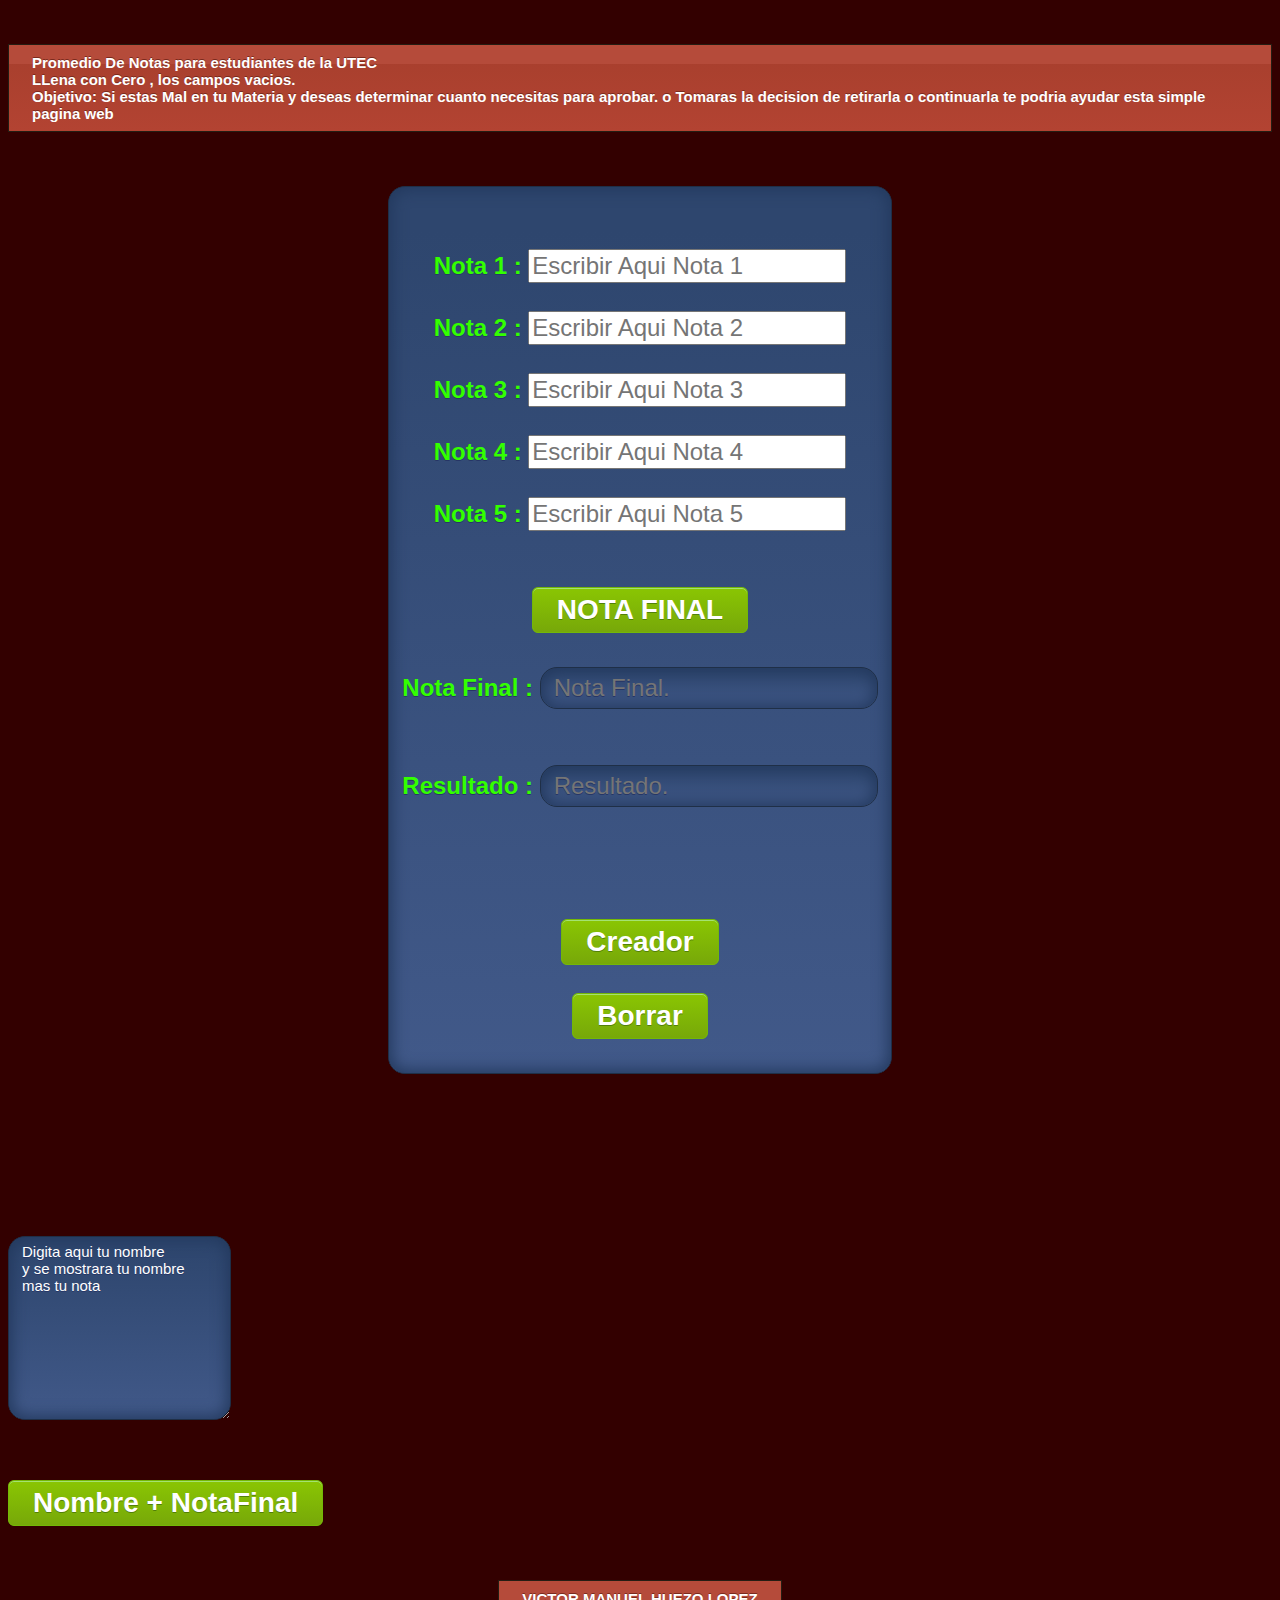
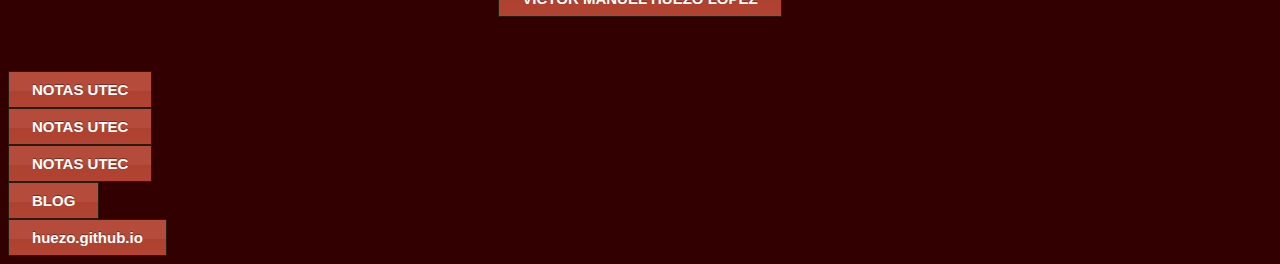
<file: index.html>
<!DOCTYPE html>
<html lang="es">
<head>
	<meta charset="utf-8"/>
        <meta name="description" content="UTEC NOTAS SV" />

 <TITLE>UTEC NOTAS SV</TITLE>       



<link href="huezo.css" rel="stylesheet" type="text/css">


<link href="huezo123.css" rel="stylesheet" type="text/css">




<link href="huezo001.css" rel="stylesheet" type="text/css">


<!--
   <style type="text/css">
            label {
                font: normal 22px courier !important;
            }
        </style>

-->


<style>
input[type='text'] { font-size: 100%; }
</style>


  <!--  

<meta name="viewport" content="width=device-width, user-scalable=no">

-->
  
  <meta name="viewport" content="width=device-width, initial-scale=1.0">

 </HEAD>


 <BODY>
 	
 <br><br>
  <div class="link123" > 
Promedio De Notas para estudiantes de la UTEC
<br>

LLena  con Cero , los campos vacios. 
<br>
Objetivo:
Si estas Mal en tu Materia y deseas determinar cuanto necesitas para aprobar.
o Tomaras la decision de retirarla o continuarla
te podria ayudar esta simple pagina web

</div>

<br><br>	


<body bgcolor="#330000" text=" #1ac6ff"
link="#66FFFF" vlink="#FF9933" alink="#00FF66">
<BR><BR>


<!-- FORM HUEZO -->

<CENTER>


<!-- INICIO FONT SIZE  -->
<FONT SIZE="5%">

  <FORM   METHOD=POST ACTION="#"  class="huezo"  width="100%"  >
<BR><BR>

<!-- NOTA 1 -->


<label for="idnombre"><B><FONT SIZE="" COLOR="#33FF00"  >Nota 1 :</FONT></B> </label>

    <INPUT TYPE="text" ID="nota1"  placeholder="Escribir Aqui Nota 1" ><BR>

<!--  size="50%" maxlength="50%" -->

<!-- NOTA 2 -->


<BR>
<label for="idnombre1"><B><FONT SIZE="" COLOR="#33FF00">Nota 2 : </FONT></B></label>

    <INPUT TYPE="text" ID="nota2" placeholder="Escribir Aqui Nota 2" ><BR>
<BR>
<!-- NOTA 3 -->


    <label for="idnombre2"><B><FONT SIZE="" COLOR="#33FF00">Nota 3 : </FONT></B></label>
    <INPUT TYPE="text" ID="nota3" placeholder="Escribir Aqui Nota 3" ><BR>

<!-- NOTA 4 -->

<BR>
    <label for="idnombre2"><B><FONT SIZE="" COLOR="#33FF00">Nota 4 : </FONT></B></label>
    <INPUT TYPE="text" ID="nota4" placeholder="Escribir Aqui Nota 4" ><BR>
<BR>

<!-- NOTA 5 -->


    <label for="idnombre3"><B><FONT SIZE="" COLOR="#33FF00">Nota 5 : </FONT></B></label>
    <INPUT TYPE="text" ID="nota5" placeholder="Escribir Aqui Nota 5"  ><BR>
<BR><BR>

<!-- BOTONES  -->

</FONT>

<!-- FIN FONT SIZE  -->


<INPUT TYPE="button" class="myButton" VALUE="NOTA FINAL" ONCLICK="n()">


<BR><BR><BR>

<!-- INICIO FONT SIZE 2 -->
<FONT SIZE="5%">

<label ><B><FONT SIZE="" COLOR="#33FF00">Nota Final : </FONT></B></label>
    <INPUT TYPE="text"  id="NF" class="huezo" readonly="readonly disabled="disabled" placeholder="Nota Final." ><BR>
<BR><BR>

<label ><B><FONT SIZE="" COLOR="#33FF00">Resultado : </FONT></B></label>
    <INPUT TYPE="text"  id="R" class="huezo" readonly="readonly disabled="disabled" placeholder="Resultado."><BR>
<BR><BR>

<!-- FIN FONT SIZE 2  -->


<BR><BR>

<INPUT TYPE="button" class="myButton" VALUE="Creador" ONCLICK="huezo()">

<BR><BR>

<INPUT TYPE="reset" class="myButton" value="Borrar">

<BR><BR>

</CENTER>

<BR>


<!-- FORM -->


<!-- Funcion -->


<SCRIPT LANGUAGE="JavaScript">

  		                   

function n()
{
 n1= document.getElementById('nota1').value;
 n2=  document.getElementById('nota2').value;
 n3= document.getElementById('nota3').value;
 n4= document.getElementById('nota4').value;
 n5=  document.getElementById('nota5').value;






n1=parseFloat(n1);
n2=parseFloat(n2);
n3=parseFloat(n3);
n4=parseFloat(n4);
n5=parseFloat(n5);

notafinal1=(n1+n2+n3+n4+n5)/5;
notafinal=notafinal1.toFixed(1)

// 

document.getElementById('NF').value = notafinal;

//

alert('La Nota Final Es: '+notafinal);
if (notafinal<6.0)
{

//

document.getElementById('R').value = "Reprobastes la Materia" ;

//

alert('Reprobastes la Materia ');



}
if (notafinal>=6.0)
{

//

document.getElementById('R').value = "Aprobastes la Materia" ;

//

alert('Aprobastes la Materia ');


}



//document.write('La Nota Final Es: '+notafinal);

}

</SCRIPT>

<!-- fin de la funcion  -->



    <!-- Creador: Victor Manuel Huezo Lopez.  -->

    
 <SCRIPT LANGUAGE="JavaScript">
 <!--
    function huezo()
    {
    
    alert('CREADOR: VICTOR MANUEL HUEZO LOPEZ.......');
    }
 //-->
 </SCRIPT>

<!-- huezo -->

    
<br> 

<!-- Comentario -->

<BR><BR>
<BR><BR>


<TEXTAREA NAME="" ROWS="10%" COLS="20%" id="y" class="huezo" >Digita aqui tu nombre
y se mostrara tu nombre mas tu nota </TEXTAREA>

<BR><BR>

<!--  

&nbsp;&nbsp;&nbsp;&nbsp;&nbsp;&nbsp;&nbsp;&nbsp;&nbsp;&nbsp;
&nbsp;&nbsp;&nbsp;&nbsp;&nbsp;&nbsp;&nbsp;&nbsp;&nbsp;&nbsp;
&nbsp;&nbsp;&nbsp;&nbsp;&nbsp;&nbsp;&nbsp;&nbsp;&nbsp;&nbsp;
&nbsp;&nbsp;&nbsp;&nbsp;&nbsp;&nbsp;&nbsp;&nbsp;&nbsp;&nbsp;
&nbsp;&nbsp;&nbsp;&nbsp;&nbsp;&nbsp;&nbsp;&nbsp;&nbsp;&nbsp;
&nbsp;&nbsp;&nbsp;&nbsp;&nbsp;&nbsp;&nbsp;&nbsp;&nbsp;&nbsp;

-->
<!-- Comentario -->

<br>



<INPUT TYPE="button" VALUE="Nombre + NotaFinal" class="myButton" ONCLICK="ht()">



<!-- funcion 2 -->


<SCRIPT LANGUAGE="JavaScript">

        function ht()
    {

 n1= document.getElementById('nota1').value;
 n2=  document.getElementById('nota2').value;
 n3= document.getElementById('nota3').value;
 n4= document.getElementById('nota4').value;
 n5=  document.getElementById('nota5').value;

n1=parseFloat(n1);
n2=parseFloat(n2);
n3=parseFloat(n3);
n4=parseFloat(n4);
n5=parseFloat(n5);

notafinal1=(n1+n2+n3+n4+n5)/5;
notafinal=notafinal1.toFixed(1)


// 

document.getElementById('NF').value = notafinal;

//

alert(document.getElementById('y').value+' Tu Nota Final Es: '+notafinal);

if (notafinal<6.0)
{

//

document.getElementById('R').value = "Reprobastes la Materia" ;

//

alert('Reprobastes la Materia '+document.getElementById('y').value);



}
if (notafinal>=6.0)
{


//

document.getElementById('R').value = "Aprobastes la Materia" ;

//

alert('Aprobastes la Materia '+document.getElementById('y').value);



}
    
    }

</SCRIPT>

<!-- fin de la funcion  -->


<!-- TEXTO  -->

<br><br><br>

<CENTER>
<a href="https://huezohuezo1990.wordpress.com/" target="_blank" class="link123" >VICTOR MANUEL HUEZO LOPEZ</a>


<!--
    <a href="https://huezohuezo1990.wordpress.com/" target="_blank" class="link123" >VICTOR MANUEL HUEZO LOPEZ</a>

-->

 </CENTER>
  
<br>



<!-- fin TEXTO  -->

<!-- sitios -->


<br>

<a href="index.html" target="_blank" class="link123">NOTAS UTEC</a>

<br>

<a href="notas.html" target="_blank" class="link123">NOTAS UTEC</a>

<br>

<a href="utec.html" target="_blank" class="link123">NOTAS UTEC</a>

<br>

<a href="https://huezohuezo1990.wordpress.com/" target="_blank" class="link123">BLOG</a>

<br>

<a href="http://huezo.github.io/" target="_blank"  class="link123">huezo.github.io</a>

<br>

<!-- fin sitos -->


<CENTER>

 </BODY>

<!-- NOTAS UTEC -->

</HTML>

<!-- NOTAS UTEC -->
</file>
<file: huezo.css>
.myButton {
	-moz-box-shadow:inset 0px 1px 0px 0px #a4e271;
	-webkit-box-shadow:inset 0px 1px 0px 0px #a4e271;
	box-shadow:inset 0px 1px 0px 0px #a4e271;
	background:-webkit-gradient(linear, left top, left bottom, color-stop(0.05, #89c403), color-stop(1, #77a809));
	background:-moz-linear-gradient(top, #89c403 5%, #77a809 100%);
	background:-webkit-linear-gradient(top, #89c403 5%, #77a809 100%);
	background:-o-linear-gradient(top, #89c403 5%, #77a809 100%);
	background:-ms-linear-gradient(top, #89c403 5%, #77a809 100%);
	background:linear-gradient(to bottom, #89c403 5%, #77a809 100%);
	filter:progid:DXImageTransform.Microsoft.gradient(startColorstr='#89c403', endColorstr='#77a809',GradientType=0);
	background-color:#89c403;
	-moz-border-radius:6px;
	-webkit-border-radius:6px;
	border-radius:6px;
	border:1px solid #74b807;
	display:inline-block;
	cursor:pointer;
	color:#ffffff;
	font-family:Arial;
	font-size:28px;
	font-weight:bold;
	padding:6px 24px;
	text-decoration:none;
	text-shadow:0px 1px 0px #528009;
}
.myButton:hover {
	background:-webkit-gradient(linear, left top, left bottom, color-stop(0.05, #77a809), color-stop(1, #89c403));
	background:-moz-linear-gradient(top, #77a809 5%, #89c403 100%);
	background:-webkit-linear-gradient(top, #77a809 5%, #89c403 100%);
	background:-o-linear-gradient(top, #77a809 5%, #89c403 100%);
	background:-ms-linear-gradient(top, #77a809 5%, #89c403 100%);
	background:linear-gradient(to bottom, #77a809 5%, #89c403 100%);
	filter:progid:DXImageTransform.Microsoft.gradient(startColorstr='#77a809', endColorstr='#89c403',GradientType=0);
	background-color:#77a809;
}
.myButton:active {
	position:relative;
	top:1px;
}


.huezo {
	-moz-box-shadow:inset 0px 0px 15px 3px #23395e;
	-webkit-box-shadow:inset 0px 0px 15px 3px #23395e;
	box-shadow:inset 0px 0px 15px 3px #23395e;
	background:-webkit-gradient(linear, left top, left bottom, color-stop(0.05, #2e466e), color-stop(1, #415989));
	background:-moz-linear-gradient(top, #2e466e 5%, #415989 100%);
	background:-webkit-linear-gradient(top, #2e466e 5%, #415989 100%);
	background:-o-linear-gradient(top, #2e466e 5%, #415989 100%);
	background:-ms-linear-gradient(top, #2e466e 5%, #415989 100%);
	background:linear-gradient(to bottom, #2e466e 5%, #415989 100%);
	filter:progid:DXImageTransform.Microsoft.gradient(startColorstr='#2e466e', endColorstr='#415989',GradientType=0);
	background-color:#2e466e;
	-moz-border-radius:17px;
	-webkit-border-radius:17px;
	border-radius:17px;
	border:1px solid #1f2f47;
	display:inline-block;
	cursor:pointer;
	color:#ffffff;
	font-family:Arial;
	font-size:15px;
	padding:6px 13px;
	text-decoration:none;
	text-shadow:0px 1px 0px #263666;
}
.huezo:hover {
	background:-webkit-gradient(linear, left top, left bottom, color-stop(0.05, #415989), color-stop(1, #2e466e));
	background:-moz-linear-gradient(top, #415989 5%, #2e466e 100%);
	background:-webkit-linear-gradient(top, #415989 5%, #2e466e 100%);
	background:-o-linear-gradient(top, #415989 5%, #2e466e 100%);
	background:-ms-linear-gradient(top, #415989 5%, #2e466e 100%);
	background:linear-gradient(to bottom, #415989 5%, #2e466e 100%);
	filter:progid:DXImageTransform.Microsoft.gradient(startColorstr='#415989', endColorstr='#2e466e',GradientType=0);
	background-color:#415989;
}
.huezo:active {
	position:relative;
	top:1px;
}
</file>
<file: huezo123.css>
.link123 {
	-moz-box-shadow:inset 0px 34px 0px -15px #b54b3a;
	-webkit-box-shadow:inset 0px 34px 0px -15px #b54b3a;
	box-shadow:inset 0px 34px 0px -15px #b54b3a;
	background:-webkit-gradient(linear, left top, left bottom, color-stop(0.05, #a73f2d), color-stop(1, #b34332));
	background:-moz-linear-gradient(top, #a73f2d 5%, #b34332 100%);
	background:-webkit-linear-gradient(top, #a73f2d 5%, #b34332 100%);
	background:-o-linear-gradient(top, #a73f2d 5%, #b34332 100%);
	background:-ms-linear-gradient(top, #a73f2d 5%, #b34332 100%);
	background:linear-gradient(to bottom, #a73f2d 5%, #b34332 100%);
	filter:progid:DXImageTransform.Microsoft.gradient(startColorstr='#a73f2d', endColorstr='#b34332',GradientType=0);
	background-color:#a73f2d;
	border:1px solid #241d13;
	display:inline-block;
	cursor:pointer;
	color:#ffffff;
	font-family:Arial;
	font-size:15px;
	font-weight:bold;
	padding:9px 23px;
	text-decoration:none;
	text-shadow:0px -1px 0px #7a2a1d;
}
.link123:hover {
	background:-webkit-gradient(linear, left top, left bottom, color-stop(0.05, #b34332), color-stop(1, #a73f2d));
	background:-moz-linear-gradient(top, #b34332 5%, #a73f2d 100%);
	background:-webkit-linear-gradient(top, #b34332 5%, #a73f2d 100%);
	background:-o-linear-gradient(top, #b34332 5%, #a73f2d 100%);
	background:-ms-linear-gradient(top, #b34332 5%, #a73f2d 100%);
	background:linear-gradient(to bottom, #b34332 5%, #a73f2d 100%);
	filter:progid:DXImageTransform.Microsoft.gradient(startColorstr='#b34332', endColorstr='#a73f2d',GradientType=0);
	background-color:#b34332;
}
.link123:active {
	position:relative;
	top:1px;
}
</file>
<file: huezo001.css>
/************************************************************************************
smaller than 960
*************************************************************************************/
@media screen and (max-width: 960px) {

	/* pagewrap */
	#page_wrap {
		width: 95%;
	}

	/* content */
	#content_holder #main_content_right_side, /* igonre this id is just for testing */
	#content_holder #main_content_left_side /* igonre this id is just for testing */ {
		width: 68%;
		padding: 3% 4%;
		margin:0;
		
	}
	#main_content {
		width: 40%;
		padding: 3% 4%;
	}

	/* sidebar */
	#right_sidebar,
	#left_sidebar {
		width: 20%;
		padding:1% 2%;
	}

	/* embedded videos */
	.video embed,
	.video object,
	.video iframe {
		width: 100%;
		height: auto;
		/*min-height: 300px;*/
	}

}

/************************************************************************************
smaller than 650
*************************************************************************************/
@media screen and (max-width: 650px) {

	/* header */
	#header {
		height: auto;
	}

	/* main nav */
	#main-nav {
		position: static;
	}

	/* content */
	#main_content_right_side, /* igonre this id is just for testing */
	#main_content_left_side, /* igonre this id is just for testing */
	#main_content {
		width: auto;
		float: none;
		margin: 20px 0;
		border:0;
	}

	/* sidebar */
	#right_sidebar,
	#left_sidebar {
		width: 100%;
		margin: 0;
		float: none;
	}

	/* embedded videos */
	.video embed,
	.video object,
	.video iframe {
		min-height: 250px;
	}

}

/************************************************************************************
smaller than 560
*************************************************************************************/
@media screen and (max-width: 480px) {

	/* disable webkit text size adjust (for iPhone) */
	html {
		-webkit-text-size-adjust: none;
	}

	/* main nav */
	#main-nav  {
		
	}
	#main-nav a {
		font-size: 90%;
		padding: 10px 8px;
	}

}
</file>
